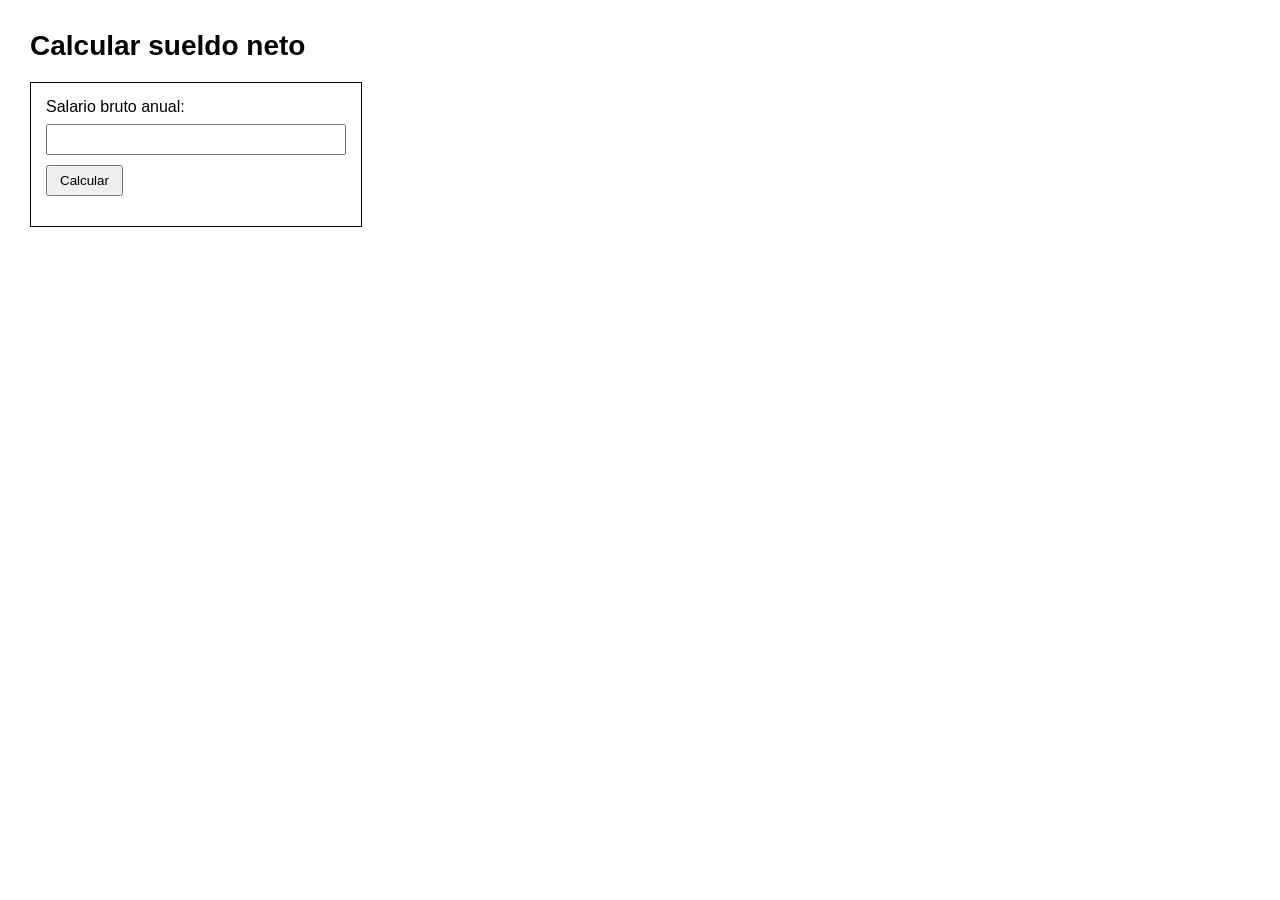
<file: htlm hacienda.html>
<!DOCTYPE html>
<html lang="es">
<head>
    <meta charset="UTF-8">
    <title>Ejercicio DOM</title>
    <link rel="stylesheet" href="style.css">
</head>
<body>

    <h1>Calcular sueldo neto</h1>

    <div class="caja">
        <label for="salarioBruto">Salario bruto anual:</label>
        <input type="number" id="salarioBruto">

        <button id="btnCalcular">Calcular</button>

        <div id="resultado" class="oculto">
            <p>Sueldo neto al mes: <span id="montoNeto"></span> €</p>
            <p>Retención: <span id="porcentaje"></span> %</p>
        </div>
    </div>

    <script src="script.js"></script>
</body>
</html>
</file>
<file: style.css>
body {
    font-family: Arial, sans-serif;
    margin: 30px;
    background-color: white;
}

h1 {
    font-size: 28px;
    margin-bottom: 20px;
}

.caja {
    width: 300px;
    padding: 15px;
    border: 1px solid black;
}

label {
    display: block;
    margin-bottom: 8px;
}

input {
    width: 100%;
    padding: 6px;
    margin-bottom: 10px;
    box-sizing: border-box;
}

button {
    padding: 6px 12px;
    margin-bottom: 15px;
}

.oculto {
    display: none;
}
</file>
